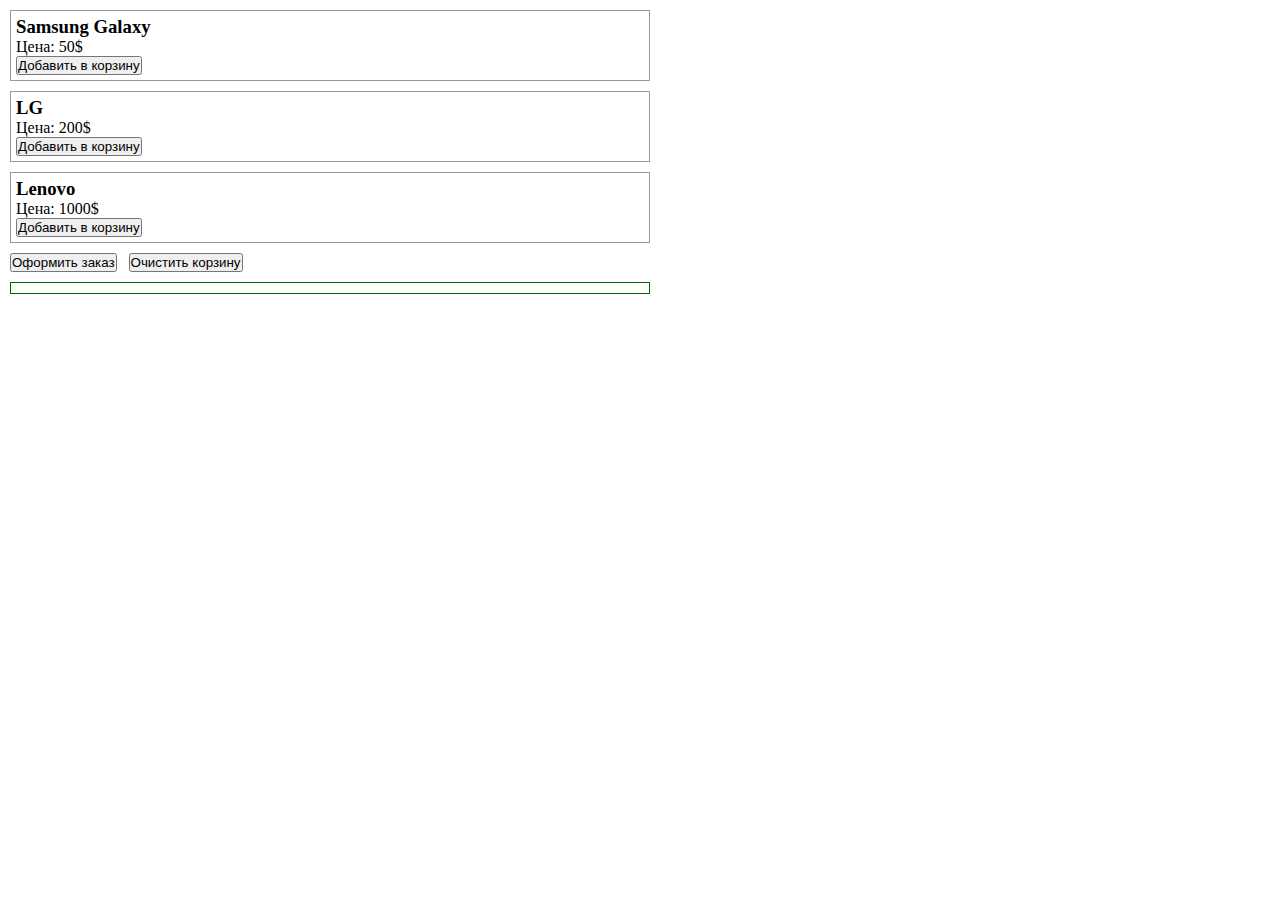
<file: lab4/delo.html>
<!doctype html>
<html>
<head>
<meta charset="utf-8">

<title>Корзина покупателя</title>
<style type="text/css">
* {margin: 0; padding: 0;}
#wrapper {
  width: 50%;
  margin: 10px;
}
#cart_content {
  margin-top: 10px;
  padding: 5px;
  border: 1px solid #060;
}
.item_box {
  border: 1px solid #999;
  margin-bottom: 10px;
  padding: 5px;
}
.shopping_list {
	width: 100%;
  margin-top: 10px;
	border-collapse: collapse;
}
.shopping_list td,
.shopping_list th {
	padding: 10px;
	border: 1px solid #AAAAAA;
}
</style>
</head>

<body>
<div id="wrapper">
    <div class="item_box">
        <h3 class="item_title">Samsung Galaxy</h3>
        <p>Цена: <span class="item_price">50</span>$</p>
        <button class="add_item" data-id="7">Добавить в корзину</button>
    </div>
    <div class="item_box">
        <h3 class="item_title">LG </h3>
        <p>Цена: <span class="item_price">200</span>$</p>
        <button class="add_item" data-id="2">Добавить в корзину</button>
    </div>
    <div class="item_box">
        <h3 class="item_title">Lenovo</h3>
        <p>Цена: <span class="item_price">1000</span>$</p>
        <button class="add_item" data-id="5">Добавить в корзину</button>
    </div>
    <p><button id="checkout">Оформить заказ</button> &nbsp; <button id="clear_cart">Очистить корзину</button></p>
    <div id="cart_content"></div>
</div>
<script type="text/javascript">
var d = document,
    itemBox = d.querySelectorAll('.item_box'), // блок каждого товара
		cartCont = d.getElementById('cart_content'); // блок вывода данных корзины
// Функция кроссбраузерная установка обработчика событий
function addEvent(elem, type, handler){
  if(elem.addEventListener){
    elem.addEventListener(type, handler, false);
  } else {
    elem.attachEvent('on'+type, function(){ handler.call(elem); 
 });
  }
  return false;
}
// Получаем данные из LocalStorage
function getCartData(){
	return JSON.parse(localStorage.getItem('cart'));
}
// Записываем данные в LocalStorage
function setCartData(o){
	localStorage.setItem('cart', JSON.stringify(o));
	return false;
}
// Добавляем товар в корзину
function addToCart(e){
	this.disabled = true; // блокируем кнопку на время операции с корзиной
	var cartData = getCartData() || {}, // получаем данные корзины или создаём новый объект, если данных еще нет
			parentBox = this.parentNode, // родительский элемент кнопки &quot;Добавить в корзину&quot;
			itemId = this.getAttribute('data-id'), // ID товара
			itemTitle = parentBox.querySelector('.item_title').innerHTML, // название товара
			itemPrice = parentBox.querySelector('.item_price').innerHTML; //стоимость товара
	if(cartData.hasOwnProperty(itemId)){ // если такой товар уже в корзине, то добавляем +1 к его количеству
		cartData[itemId][2] += 1;
	} else { // если товара в корзине еще нет, то добавляем в объект
		cartData[itemId] = [itemTitle, itemPrice, 1];
	}
	// Обновляем данные в LocalStorage
	if(!setCartData(cartData)){ 
		this.disabled = false; // разблокируем кнопку после обновления LS
		cartCont.innerHTML = 'Товар добавлен в корзину.';
		setTimeout(function(){
			cartCont.innerHTML = 'Продолжить покупки...';}, 1000);
	}
	return false;
}
// Устанавливаем обработчик события на каждую кнопку &quot;Добавить в корзину&quot;
for(var i = 0; i < itemBox.length; i++){
	addEvent(itemBox[i].querySelector('.add_item'), 'click', addToCart);
}
// Открываем корзину со списком добавленных товаров
function openCart(e){
	
	var cartData = getCartData(), // вытаскиваем все данные корзины
			totalItems = '';
	console.log(JSON.stringify(cartData));
	// если что-то в корзине уже есть, начинаем формировать данные для вывода
	if(cartData !== null){
		totalItems = '<table class="shopping_list"><tr><th>Наименование</th><th>Цена</th><th>Кол-во</th></tr>';
		for(var items in cartData){
			totalItems += '<tr>';
			for(var i = 0; i < cartData[items].length; i++){
				totalItems += '<td>' + cartData[items][i] + '</td>';
			}
			totalItems += '</tr>';
		}
		totalItems += '<table>';
		cartCont.innerHTML = totalItems;
	} else {
		// если в корзине пусто, то сигнализируем об этом
		cartCont.innerHTML = 'В корзине пусто!';
	}
	return false;
}
/* Открыть корзину */
addEvent(d.getElementById('checkout'), 'click', openCart);
/* Очистить корзину */
addEvent(d.getElementById('clear_cart'), 'click', function(e){
	localStorage.removeItem('cart');
	cartCont.innerHTML = 'Корзина очишена.';	
});
</script>
</body>
</html>
</file>
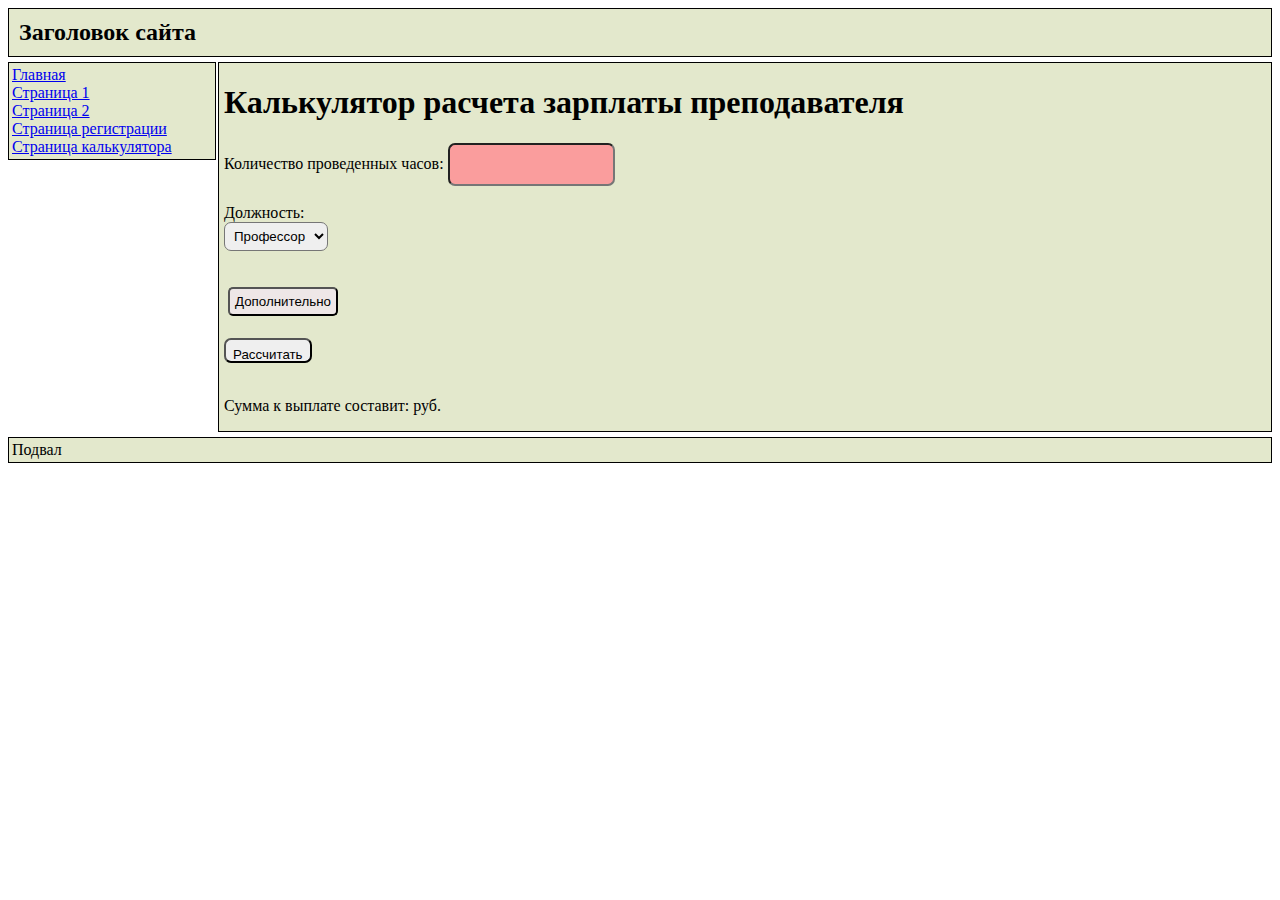
<file: lab4/lab3-12.html>
<!DOCTYPE html>
<html>
<head>
	<title>Калькулятор расчета зарплаты преподавателя</title>
	<meta charset="UTF-8">
	<meta name="viewport" content="width=device-width, initial-scale=1.0">
</head>
<style>
        input{
        height: 25px;
        padding: 7px;
        font-family: 'Gill Sans', 'Gill Sans MT', Calibri, 'Trebuchet MS', sans-serif;
        border-radius: 7px;
        align-items: center;
        justify-content: center;   
        }
        input:invalid{
        background-color: rgb(250, 157, 157);
        }
        select, option {
        display: block;
        margin: left;
        padding:5px;
        border-radius: 7px;
        font-family: 'Gill Sans', 'Gill Sans MT', Calibri, 'Trebuchet MS', sans-serif;
        }
        button {
        margin: 0;
        padding: 5px;
        font-family: Verdana, Geneva, Tahoma, sans-serif;
        width: auto;
        background-color: rgb(238, 231, 231);
        border-radius: 5px;
        margin-left: 4px;
        margin-bottom: 4px;
        }
        button:hover {
        background-color: rgb(153, 240, 153);
        transition: 1.5s;
        }   
        .top{
             background: #e3e8cc; 
             border: solid 1px black; 
             padding: 10px 0 10px 10px; 
             margin-bottom: 5px;
             font-size: 24px;
             font-weight: bold;
         }
         .menu{
             width: 200px; 
             background: #e3e8cc; 
             border: solid 1px black; 
             padding: 3px; 
             float: left;
         }
         .content{
             background: #e3e8cc; 
             border: solid 1px black; 
             margin-bottom: 5px;
             margin-left: 210px;
             padding-left: 5px;
         }
         .bottom{
             background: #e3e8cc; 
             border: solid 1px black; 
             padding: 3px; 
             clear: both;
         }
</style>
<script>
    

    function Additional() {
        let additionalFields = document.getElementById("additional-fields");
        let additionalBtn = document.getElementById("additional-btn");
        
        if (additionalFields.style.display == "none") {
            additionalFields.style.display = "block";
            additionalBtn.innerHTML = "Удалить дополнительно";
        } else {
            additionalFields.style.display = "none";
            additionalBtn.innerHTML = "Дополнительно";
        }
    }
    
    function calculateSalary() {
        let  hours = Number(document.getElementById("hours").value);
        const position = document.getElementById("position").value;
        let consultations = Number(document.getElementById("consultations").value);
        let diplomas = Number(document.getElementById("diplomas").value);

        if(!Number.isInteger(hours) || !Number.isInteger(consultations) || !Number.isInteger(diplomas)){
            
            let salarySpan = document.getElementById("salary");
        
        salarySpan.innerHTML = 0;
         
   }else {
   
       let salary = 0;
        
        if (position == "professor") {
            salary = hours * 500 + consultations * 0.3 * 500 + diplomas * 0.5 * 500;
        } else if (position == "docent") {
            salary = hours * 380 + consultations * 0.3 * 380 + diplomas * 0.5 * 380;
        } else if (position == "assistant") {
            salary = hours * 200 + consultations * 0.3 * 200 + diplomas * 0.5 * 200;
        }
        let res = document.getElementById("result");
        let salarySpan = document.getElementById("salary");
        
        salarySpan.innerHTML = salary;
        res.style.display = "block";
}
    }
</script>
<body>
    <div class="top">Заголовок сайта</div>
        <div class="menu">
            <a href="index.html">Главная</a><br>
            <a href="text1.html">Страница 1</a><br>
            <a href="text2.html">Страница 2</a><br>
            <a href="wewe.html">Страница регистрации</a><br>
            <a href="lab3-12.html">Страница калькулятора</a><br>
        </div>
        <div class="content">
	<h1>Калькулятор расчета зарплаты преподавателя</h1>
	<form>
		<label for="hours">Количество проведенных часов:</label>
		<input type="number" min="0" step="1" id="hours" name="hours" pattern="^[0-9]+$" required><br><br>
		
		<label for="position">Должность:</label>
		<select id="position" name="position" required>
			<option value="professor">Профессор</option>
			<option value="docent">Доцент</option>
			<option value="assistant">Ассистент</option>
		</select><br><br>
		
		<button type="button" id="additional-btn" onclick="Additional()">Дополнительно</button><br><br>
		
		<div id="additional-fields" style="display:none">
			<label for="consultations">Количество консультаций:</label>
			<input type="number" min="0" step="1" id="consultations" name="consultations" pattern="^[0-9]+$"><br><br>
			
			<label for="diplomas">Количество дипломников:</label>
			<input type="number" min="0" step="1" id="diplomas" name="diplomas" pattern="^[0-9]+$"><br><br>
		</div>
		
		<input type="button" onclick="calculateSalary()" value="Рассчитать"><br><br>
		
		<div id="result" style="display:block">
			<p>Сумма к выплате составит: <span id="salary"></span> руб.</p>
		</div>
	</form>
</div>
<div class="bottom">
    Подвал
</div>
	
</body>
</html>
</file>
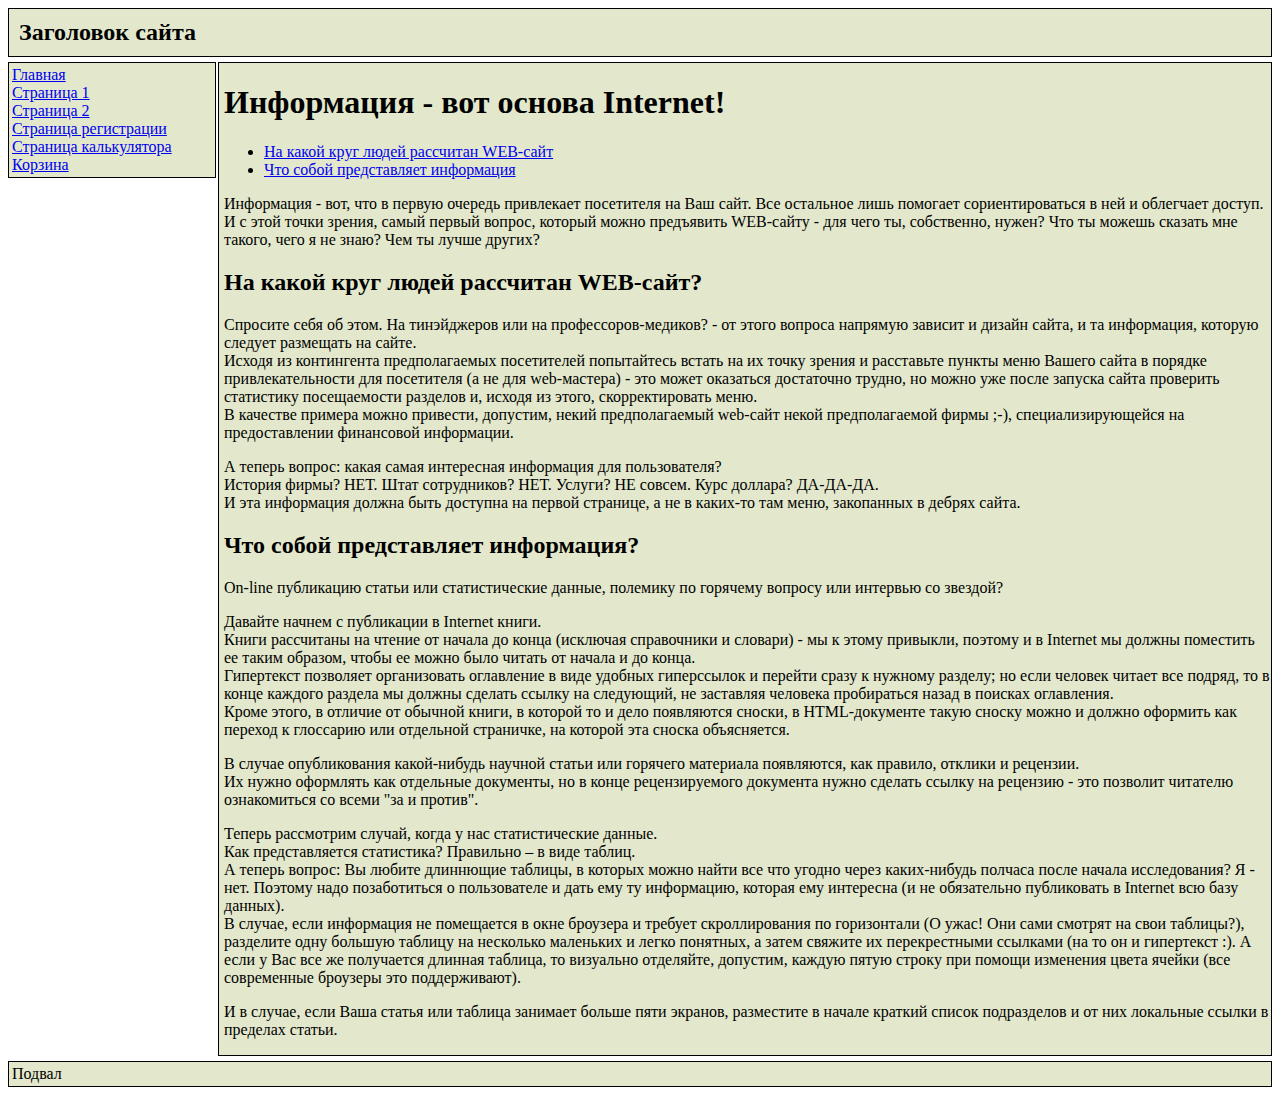
<file: lab4/text2.html>
<!DOCTYPE html>
<html lang="en">
<head>
    <title>Страница 2</title>
    <meta charset="UTF-8">
    
    <style>
            .top{
            background: #e3e8cc; 
            border: solid 1px black; 
            padding: 10px 0 10px 10px; 
            margin-bottom: 5px;
            font-size: 24px;
            font-weight: bold;

        }
        .menu{
            width: 200px; 
            background: #e3e8cc; 
            border: solid 1px black; 
            padding: 3px; 
            float: left;
        }
        .content{
            background: #e3e8cc; 
            border: solid 1px black; 
            margin-bottom: 5px;
            margin-left: 210px;
            padding-left: 5px;
        }
        .bottom{
            background: #e3e8cc; 
            border: solid 1px black; 
            padding: 3px; 
            clear: both;
        }
    </style>
</head>
<body>
    <div class="top">Заголовок сайта</div> 
    <div class="menu">
        <a href="index.html">Главная</a><br>
        <a href="text1.html">Страница 1</a><br>
        <a href="text2.html">Страница 2</a><br>
        <a href="wewe.html">Страница регистрации</a><br>
        <a href="zadanie6.html">Страница калькулятора</a><br>
        <a href="zadanie3.html">Корзина</a><br>
    </div>
    <div class="content">    
        <h1>Информация - вот основа Internet!</h1>
        <ul>
            <li><a href="#1">На какой круг людей рассчитан WEB-сайт</a></li>
            <li><a href="#2">Что собой представляет информация</a></li>

            </ul>
        <p>Информация - вот, что в первую очередь привлекает посетителя на Ваш сайт. Все остальное лишь помогает сориентироваться в ней и облегчает доступ. 
            <br>И с этой точки зрения, самый первый вопрос, который можно предъявить WEB-сайту - для чего ты, собственно, нужен? Что ты можешь сказать мне такого, чего я не знаю? Чем ты лучше других? 
        </p>
    
        <a id="1"></a><h2>На какой круг людей рассчитан WEB-сайт?</h2>
        
        <p>Спросите себя об этом. На тинэйджеров или на профессоров-медиков? - от этого вопроса напрямую зависит и дизайн сайта, и та информация, которую следует размещать на сайте. 
            <br>Исходя из контингента предполагаемых посетителей попытайтесь встать на их точку зрения и расставьте пункты меню Вашего сайта в порядке привлекательности для посетителя (а не для web-мастера) - это может оказаться достаточно трудно, но можно уже после запуска сайта проверить статистику посещаемости разделов и, исходя из этого, скорректировать меню. 
            <br>В качестве примера можно привести, допустим, некий предполагаемый web-сайт некой  предполагаемой фирмы ;-), специализирующейся на предоставлении финансовой информации. 
        </p>
    
        <p>А теперь вопрос: какая самая интересная информация для пользователя? 
            <br>История фирмы? НЕТ. Штат сотрудников? НЕТ. Услуги? НЕ совсем. Курс доллара? ДА-ДА-ДА. 
            <br>И эта информация должна быть доступна на первой странице, а не в каких-то там меню, закопанных в дебрях сайта. 
        </p>
    
        <a id="2"></a><h2>Что собой представляет информация?</h2>
        
        <p>On-line публикацию статьи или статистические данные, полемику по горячему вопросу или интервью со звездой? </p>
        
        <p>Давайте начнем с публикации в Internet книги. 
            <br>Книги рассчитаны на чтение от начала до конца (исключая справочники и словари) - мы к этому привыкли, поэтому и в Internet мы должны поместить ее таким образом, чтобы ее можно было читать от начала и до конца. 
            <br>Гипертекст позволяет организовать оглавление в виде удобных гиперссылок и перейти сразу к нужному разделу; но если человек читает все подряд, то в конце каждого раздела мы должны сделать ссылку на следующий, не заставляя человека пробираться назад в поисках оглавления. 
            <br>Кроме этого, в отличие от обычной книги, в которой то и дело появляются сноски, в HTML-документе такую сноску можно и должно оформить как переход к глоссарию или отдельной страничке,
        на которой эта сноска объясняется. </p>
        
        <p>В случае опубликования какой-нибудь научной статьи или горячего материала появляются, как правило, отклики и рецензии. 
            <br>Их нужно оформлять как отдельные документы, но в конце рецензируемого документа нужно сделать ссылку на рецензию - это позволит читателю ознакомиться со всеми "за и против". 
        </p>
    
        <p>Теперь рассмотрим случай, когда у нас статистические данные. 
            <br>Как представляется статистика? Правильно – в виде таблиц. 
            <br>А теперь вопрос: Вы любите длиннющие таблицы, в которых можно найти все что угодно через каких-нибудь полчаса после начала исследования? Я - нет. Поэтому надо позаботиться о пользователе и дать ему ту информацию, которая ему интересна (и не обязательно публиковать в Internet всю базу данных). 
            <br>В случае, если информация не помещается в окне броузера и требует скроллирования по горизонтали (О ужас! Они сами смотрят на свои таблицы?), разделите одну большую таблицу на несколько маленьких и легко понятных, а затем свяжите их перекрестными ссылками (на то он и гипертекст :). А если у Вас все же получается длинная таблица, то визуально отделяйте, допустим, каждую пятую строку при помощи изменения цвета ячейки (все современные броузеры это поддерживают). 
        </p>
    
        <p>И в случае, если Ваша статья или таблица занимает больше пяти экранов, разместите в начале краткий список подразделов и от них локальные ссылки в пределах статьи. 
        </p></div>
    <div class="bottom">
        Подвал
     </div>  
    
</body>
</html>
</file>
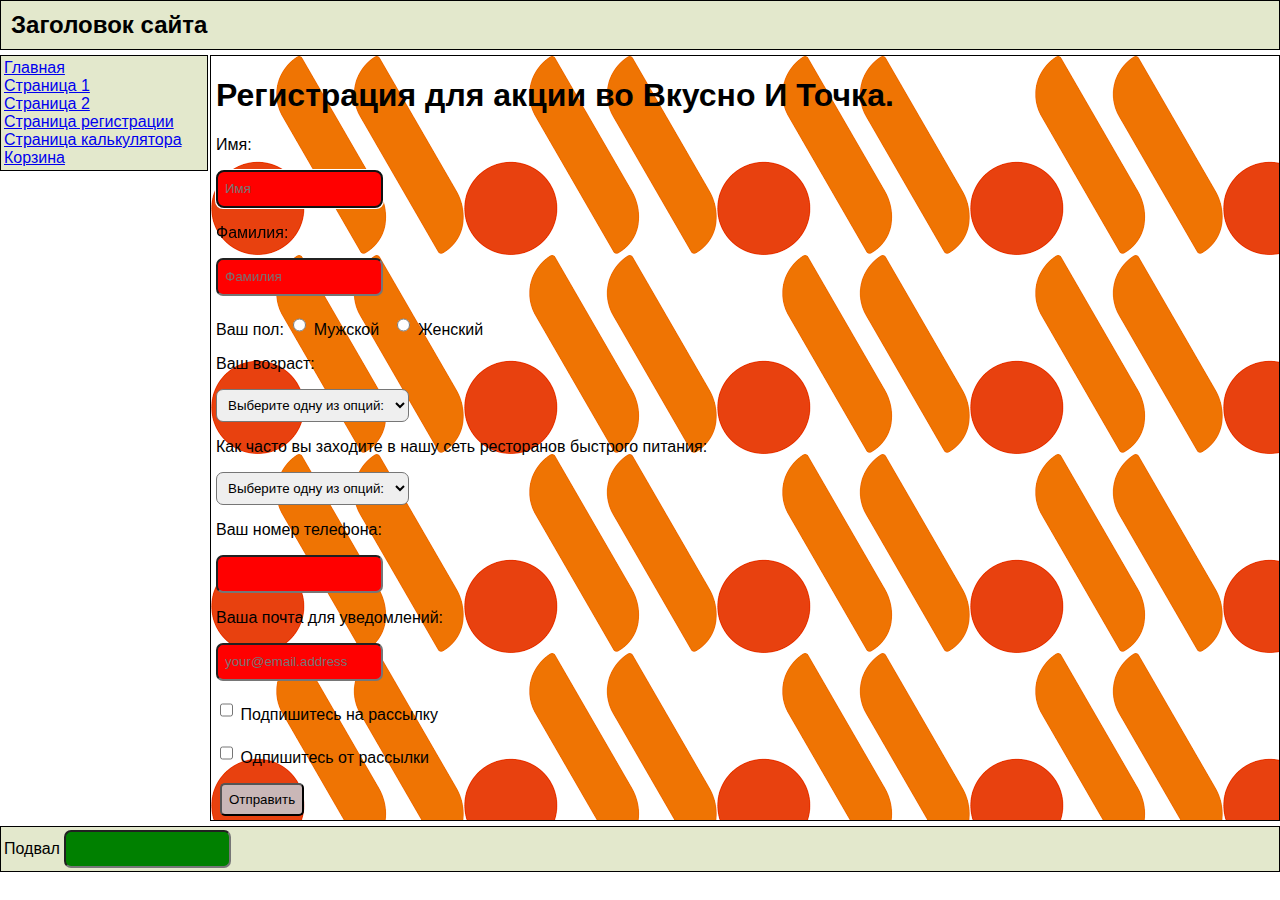
<file: lab4/wewe.html>
<!DOCTYPE html>
<html lang="ru">
<head>
    <meta charset="UTF-8">
    <meta name="viewport" content="width=device-width, initial-scale=1.0">
    <link rel="stylesheet" href="steale.css"/>
    <title>Опрос</title><style>
        .top{
             background: #e3e8cc; 
             border: solid 1px black; 
             padding: 10px 0 10px 10px; 
             margin-bottom: 5px;
             font-size: 24px;
             font-weight: bold;
 
         }
         .menu{
             width: 200px; 
             background: #e3e8cc; 
             border: solid 1px black; 
             padding: 3px; 
             float: left;
         }
         .content{
             border: solid 1px black; 
             margin-bottom: 5px;
             margin-left: 210px;
             padding-left: 5px;
         }
         .bottom{
             background: #e3e8cc; 
             border: solid 1px black; 
             padding: 3px; 
             clear: both;
         }
     </style>
</head>
<body>
    <div class="top">Заголовок сайта</div>
    <div class="menu">
        <a href="index.html">Главная</a><br>
        <a href="text1.html">Страница 1</a><br>
        <a href="text2.html">Страница 2</a><br>
        <a href="wewe.html">Страница регистрации</a><br>
        <a href="zadanie6.html">Страница калькулятора</a><br>
        <a href="zadanie3.html">Корзина</a><br>
    </div>
    <div class="content">
        <H1>Регистрация для акции во Вкусно И Точка.</H1>
        <form action="#">
        <p>Имя:
            <div class="firstname">
                <input type="text" id="firstname" name="firstname" placeholder="Имя" autofocus required  maxlength="20" />
            </p>
            </div>
          
        </p>
        <p>Фамилия:
            <div class="lastname">
                <input type="text" id="lastname" name="lastname" placeholder="Фамилия"  required  maxlength="20" />
            </div>
            </p>
            <P>Ваш пол: <INPUT type="radio" name="gender" value="Male"> Мужской
                &nbsp; <INPUT type="radio" name="gender" value="Female"> Женский</P>
                
            <p>Ваш возраст:
                <div class="ages">
                <SELECT name="age">
                <OPTION value="">Выберите одну из опций:</OPTION>
                <OPTION value="0-18 years">0-18 лет</OPTION>
                <OPTION value="18-30 years">18-30 лет</OPTION>
                <OPTION value="30-45 years">30-45 лет</OPTION>
                <OPTION value="45-60 years">45-60 лет</OPTION>
                <OPTION value="60+ years">60+ лет</OPTION>
                </SELECT>
                </div>
            </p> 
            <p>Как часто вы заходите в нашу сеть ресторанов быстрого питания:
                <div class="tick">
                <SELECT name="tick">
                <OPTION value="">Выберите одну из опций:</OPTION>
                <OPTION value="1-2 times a week">1-2 раза в неделю</OPTION>
                <OPTION value="3-5 times a week">3-5 раз в неделю</OPTION>
                <OPTION value="every day">каждый день</OPTION>
                </SELECT>
                </div>
            </p> 
           
            <p>Ваш номер телефона: 
                <div class="phone">
                    <input type="tel"  required>

                </div>
            </p>
            <p>Ваша почта для уведомлений:
                <div class="mail">
                    <input type="email" id="email" name="email" placeholder=your@email.address required maxlength="50" />
                </div>
              </p>
              <div>
                
                <p>
                    <label>
                      <input type="checkbox" name="newsletter" />
                      Подпишитесь на рассылку
                    </label>
                  </p>
                  <p>
                    <label>
                      <input type="checkbox" name="newsletter" />
                      Одпишитесь от рассылки
                    </label>
                  </p>
                  <button type="submit" id="button">Отправить</button>
             </div>
            </form>
    </div>
    <div class="bottom">
        Подвал
        <input type="number" name="num"/>
    </div>

</body>
</html>
</file>
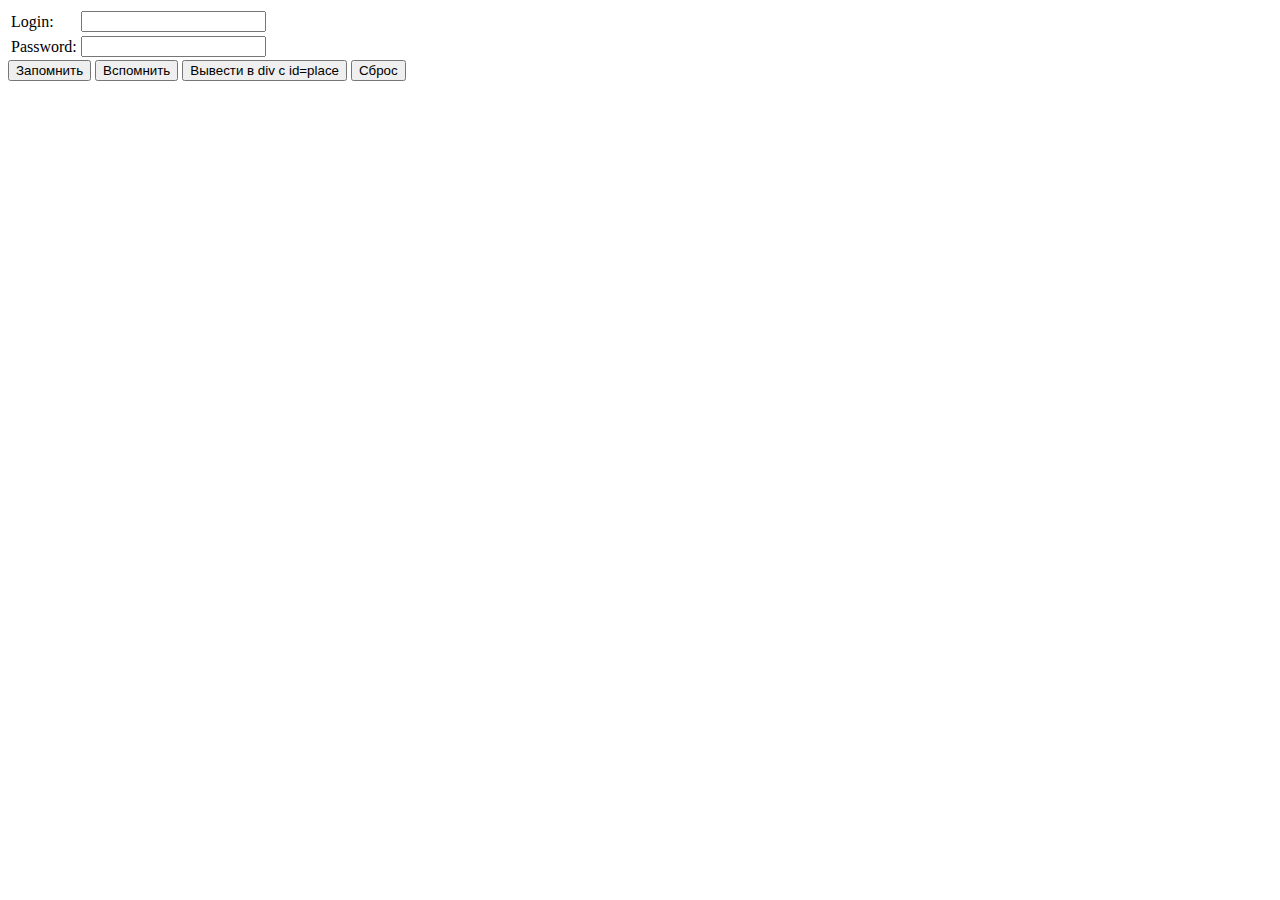
<file: lab4/zadanie1.html>
<html>
<head>
    <meta http-equiv="Content-Type" content="text/html; charset=utf-8">
    <script>
     
   function writeCookie(name, value, days) {
    // По умолчанию куки являются временными, не имея срока хранения
 
 var expires = "";
    
    // Указав число дней, сделаем куки постоянными
    if(days) {
        var date = new Date();
        date.setTime(date.getTime() + (days * 24 * 60 * 60 * 1000));
        expires = "; expires=" + date.toGMTString();
    }
    
    // Присвоим куки имя, значение и срок хранения
    document.cookie = name + "=" + value + expires + "; path=/";
}

function changeGreeting(){
    const log = readCookie('Login');
    const p = document.querySelector('.greeting');
    p.textContent = `Привет, ${log}:`
}
function readCookie(name) {
    // Найдем конкретный куки и вернем его значение

    var searchName = name + "=";
    var cookies = document.cookie.split('; ');
    for(var i = 0; i < cookies.length; i++) {
        var c = cookies[i];
        if(c.indexOf(searchName) == 0){
            return c.substring(searchName.length, c.length);
        }
    }
    return null;
}
    function readCookiePlace() {
	var log=readCookie('Login');
	var pw=readCookie('PWD');

    document.getElementById('place').innerHTML="<HR/>"+
                "Login: " + log + "<BR/>"+ "Password: " + pw +"<HR/>";

} 
//Функция "удаляет" куки из браузера посредством установки срока хранения
// на одну секунду раньше текущего значения времени.   
function delete_cookie ( cookie_name )
{
  var cookie_date = new Date ( );  // Текущая дата и время
  cookie_date.setTime ( cookie_date.getTime() - 1 );
  document.cookie = cookie_name += "=; expires=" + cookie_date.toGMTString();
}  
function backCookie(){
    const cookie = document.cookie;
    if(cookie === ''){
        return;
    }
    const log = readCookie('Login');
    const pw = readCookie('PWD');
    const p = document.createElement('p');
    document.querySelector('[name="Login"]').value = log;
    document.querySelector('[name="Pas"]').value = pw;
    p.textContent = `Привет, ${log}:`;
    p.className = 'greeting';
    document.body.prepend(p);
}
        //-->
    </script>
</head>
<body onload="backCookie()">

<FORM NAME="Sel1">
    <body>
    <TABLE>
        <TR><TD>Login:</TD>
            <TD><INPUT NAME="Login" SIZE=20 ></TD></TR>
        <TR><TD>Password:</TD>
            <TD><INPUT NAME="Pas" SIZE=20 ></TD></TR>
     </TABLE>
    <!-- Кнопки готовности и сброса -->
<INPUT TYPE="button" VALUE="Запомнить" onClick="writeCookie('Login', Login.value,1); writeCookie('PWD', Pas.value,1); changeGreeting()">    
<INPUT TYPE="button" VALUE="Вспомнить" onClick="alert('login='+  readCookie('Login') +'  password=' +readCookie('PWD'));">
<INPUT TYPE="button" VALUE="Вывести в div c id=place" onClick="readCookiePlace();">
<INPUT TYPE="reset" VALUE="Сброс" >
</FORM>
<div id="place"></div>
</body>
</html>
</file>
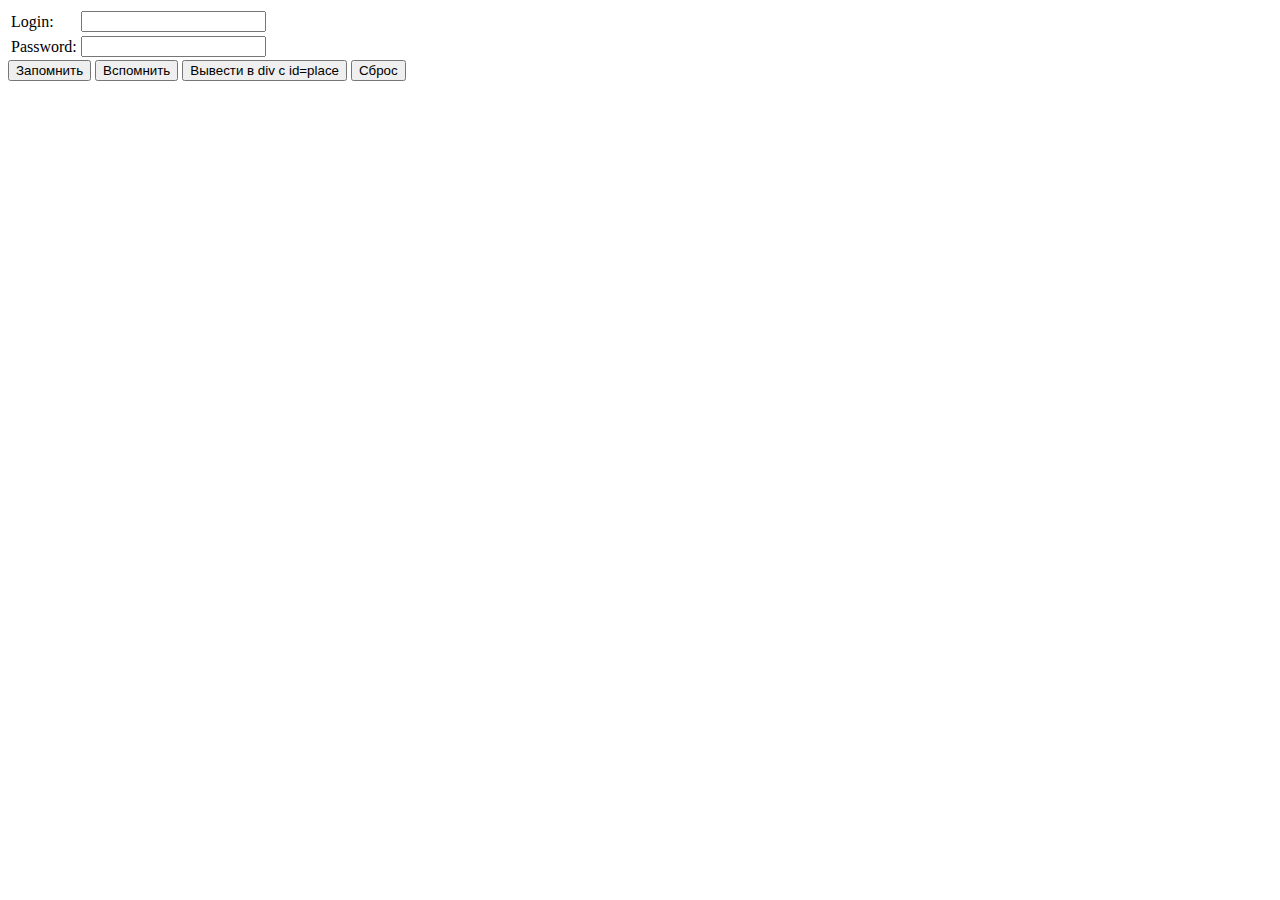
<file: lab4/zadanie2.html>
<html>
<head>
    <meta http-equiv="Content-Type" content="text/html; charset=utf-8">
    <script>
     
   function writeCookie(name, value, days) {
    // По умолчанию куки являются временными, не имея срока хранения
 
 var expires = "";
    
    // Указав число дней, сделаем куки постоянными
    if(days) {
        var date = new Date();
        date.setTime(date.getTime() + (days * 24 * 60 * 60 * 1000));
        expires = "; expires=" + date.toGMTString();
    }
    
    // Присвоим куки имя, значение и срок хранения
    document.cookie = name + "=" + value + expires + "; path=/";
}

function changeGreeting(){
    const log = readCookie('Login');
    const p = document.querySelector('.greeting');
    p.textContent = `Привет, ${log}:`
}
function readCookie(name) {
    // Найдем конкретный куки и вернем его значение

    var searchName = name + "=";
    var cookies = document.cookie.split('; ');
    for(var i = 0; i < cookies.length; i++) {
        var c = cookies[i];
        if(c.indexOf(searchName) == 0){
            return c.substring(searchName.length, c.length);
        }
    }
    return null;
}
    function readCookiePlace() {
	var log=readCookie('Login');
	var pw=readCookie('PWD');

    document.getElementById('place').innerHTML="<HR/>"+
                "Login: " + log + "<BR/>"+ "Password: " + pw +"<HR/>";

} 
//Функция "удаляет" куки из браузера посредством установки срока хранения
// на одну секунду раньше текущего значения времени.   
function delete_cookie ( cookie_name )
{
  var cookie_date = new Date ( );  // Текущая дата и время
  cookie_date.setTime ( cookie_date.getTime() - 1 );
  document.cookie = cookie_name += "=; expires=" + cookie_date.toGMTString();
}  
function backCookie(){
    const cookie = document.cookie;
    if(cookie === ''){
        return;
    }
    const log = readCookie('Login');
    const pw = readCookie('PWD');
    const p = document.createElement('p');
    document.querySelector('[name="Login"]').value = log;
    document.querySelector('[name="Pas"]').value = pw;
    p.textContent = `Привет, ${log}:`;
    p.className = 'greeting';
    document.body.prepend(p);
}
    function InLOCAL(){
        const log = readCookie('Login');
    const pw = readCookie('PWD');
    localStorage.setItem(log, pw);
    }
        //-->
    </script>
</head>
<body onload="backCookie()">

<FORM NAME="Sel1">
    <body>
    <TABLE>
        <TR><TD>Login:</TD>
            <TD><INPUT NAME="Login" SIZE=20 ></TD></TR>
        <TR><TD>Password:</TD>
            <TD><INPUT NAME="Pas" SIZE=20 ></TD></TR>
     </TABLE>
    <!-- Кнопки готовности и сброса -->
<INPUT TYPE="button" VALUE="Запомнить" onClick="writeCookie('Login', Login.value,1); writeCookie('PWD', Pas.value,1); changeGreeting(); InLOCAL()">    
<INPUT TYPE="button" VALUE="Вспомнить" onClick="alert('login='+  readCookie('Login') +'  password=' +readCookie('PWD'));">
<INPUT TYPE="button" VALUE="Вывести в div c id=place" onClick="readCookiePlace();">
<INPUT TYPE="reset" VALUE="Сброс" >
</FORM>
<div id="place"></div>
</body>
</html>
</file>
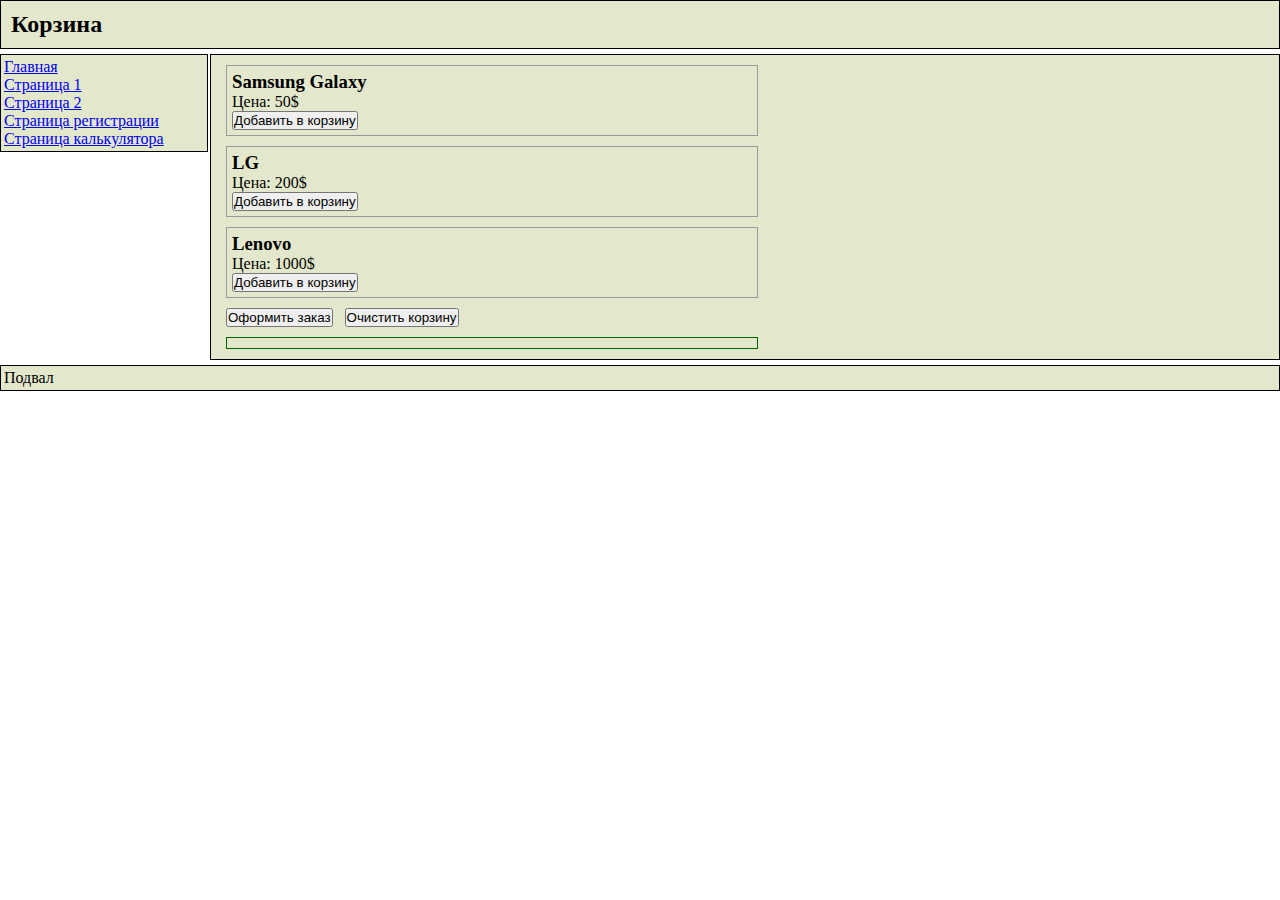
<file: lab4/zadanie3.html>
<!doctype html>
<html>
<head>
<meta charset="utf-8">

<title>Корзина покупателя</title>
<style type="text/css">
* {margin: 0; padding: 0;}
#wrapper {
  width: 50%;
  margin: 10px;
}
#cart_content {
  margin-top: 10px;
  padding: 5px;
  border: 1px solid #060;
}
.item_box {
  border: 1px solid #999;
  margin-bottom: 10px;
  padding: 5px;
}
.shopping_list {
	width: 100%;
  margin-top: 10px;
	border-collapse: collapse;
}
.shopping_list td,
.shopping_list th {
	padding: 10px;
	border: 1px solid #AAAAAA;
}
.result_list {
	width: 100%;
  margin-top: 10px;
	border-collapse: collapse;
}
.result_list td,
.result_list th {
	padding: 10px;
	border: 1px solid #AAAAAA;
}
       .top{
            background: #e3e8cc; 
            border: solid 1px black; 
            padding: 10px 0 10px 10px; 
            margin-bottom: 5px;
            font-size: 24px;
            font-weight: bold;

        }
        .menu{
            width: 200px; 
            background: #e3e8cc; 
            border: solid 1px black; 
            padding: 3px; 
            float: left;
        }
        .content{
            background: #e3e8cc; 
            border: solid 1px black; 
            margin-bottom: 5px;
            margin-left: 210px;
            padding-left: 5px;
        }
        .bottom{
            background: #e3e8cc; 
            border: solid 1px black; 
            padding: 3px; 
            clear: both;
        }
</style>
</head>

<body>
	<div class="top">Корзина</div>
	<div class="menu">
        <a href="index.html">Главная</a><br>
        <a href="text1.html">Страница 1</a><br>
        <a href="text2.html">Страница 2</a><br>
        <a href="wewe.html">Страница регистрации</a><br>
        <a href="zadanie6.html">Страница калькулятора</a><br>
    </div>
	<div class="content">
<div id="wrapper">
    <div class="item_box">
        <h3 class="item_title">Samsung Galaxy</h3>
        <p>Цена: <span class="item_price">50</span>$</p>
        <button class="add_item" data-id="7">Добавить в корзину</button>
    </div>
    <div class="item_box">
        <h3 class="item_title">LG </h3>
        <p>Цена: <span class="item_price">200</span>$</p>
        <button class="add_item" data-id="2">Добавить в корзину</button>
    </div>
    <div class="item_box">
        <h3 class="item_title">Lenovo</h3>
        <p>Цена: <span class="item_price">1000</span>$</p>
        <button class="add_item" data-id="5">Добавить в корзину</button>
    </div>
    <p><button id="checkout">Оформить заказ</button> &nbsp; <button id="clear_cart">Очистить корзину</button></p>
    <div id="cart_content"></div>
</div>
</div>
<div class="bottom">
	Подвал
</div>
<script type="text/javascript">
var d = document,
    itemBox = d.querySelectorAll('.item_box'), // блок каждого товара
		cartCont = d.getElementById('cart_content'); // блок вывода данных корзины
// Функция кроссбраузерная установка обработчика событий
function addEvent(elem, type, handler){
  if(elem.addEventListener){
    elem.addEventListener(type, handler, false);
  } else {
    elem.attachEvent('on'+type, function(){ handler.call(elem); 
 });
  }
  return false;
}
// Получаем данные из LocalStorage
function getCartData(){
	return JSON.parse(localStorage.getItem('cart'));
}
// Записываем данные в LocalStorage
function setCartData(o){
	localStorage.setItem('cart', JSON.stringify(o));
	return false;
}
// Добавляем товар в корзину
function addToCart(e){
	this.disabled = true; // блокируем кнопку на время операции с корзиной
	var cartData = getCartData() || {}, // получаем данные корзины или создаём новый объект, если данных еще нет
			parentBox = this.parentNode, // родительский элемент кнопки &quot;Добавить в корзину&quot;
			itemId = this.getAttribute('data-id'), // ID товара
			itemTitle = parentBox.querySelector('.item_title').innerHTML, // название товара
			itemPrice = parentBox.querySelector('.item_price').innerHTML; //стоимость товара
	if(cartData.hasOwnProperty(itemId)){ // если такой товар уже в корзине, то добавляем +1 к его количеству
		cartData[itemId][2] += 1;
	} else { // если товара в корзине еще нет, то добавляем в объект
		cartData[itemId] = [itemTitle, itemPrice, 1];
	}
	// Обновляем данные в LocalStorage
	if(!setCartData(cartData)){ 
		this.disabled = false; // разблокируем кнопку после обновления LS
		cartCont.innerHTML = 'Товар добавлен в корзину.';
		setTimeout(function(){
			cartCont.innerHTML = 'Продолжить покупки...';}, 1000);
	}
	return false;
}
// Устанавливаем обработчик события на каждую кнопку &quot;Добавить в корзину&quot;
for(var i = 0; i < itemBox.length; i++){
	addEvent(itemBox[i].querySelector('.add_item'), 'click', addToCart);
}
// Открываем корзину со списком добавленных товаров
function openCart(e){
	
	var cartData = getCartData(), // вытаскиваем все данные корзины
			totalItems = '';
	console.log(JSON.stringify(cartData));
	// если что-то в корзине уже есть, начинаем формировать данные для вывода
	if(cartData !== null){
		totalItems = '<table class="shopping_list"><tr><th>Наименование</th><th>Цена</th><th>Кол-во</th></tr>';
		for(var items in cartData){
			totalItems += '<tr>';
			for(var i = 0; i < cartData[items].length; i++){
				totalItems += '<td>' + cartData[items][i] + '</td>';
			}
			totalItems += '</tr>';
		}
		//console.log(cartData)
		const values = Object.values(cartData);
		//console.log(values);
		///
		const totalObject = {count: 0, price: 0};
		for(let i = 0; i < values.length; i++){
			const item = values[i];
			totalObject.price = totalObject.price + (Number(item[1]) * item[2])
			totalObject.count = totalObject.count + item[2] 
		}
		totalItems += `<table class="result_list"><tbody><tr><th>Общее кол-во</th><th>Общая цена</th></tr><tr><th>${totalObject.count}</th><th>${totalObject.price}</th></tr></tbody></table>`;
		localStorage.setItem("Price", totalObject.price);
		cartCont.innerHTML = totalItems;
	} else {
		// если в корзине пусто, то сигнализируем об этом
		cartCont.innerHTML = 'В корзине пусто!';
	}
	return false;
}
/* Открыть корзину */
addEvent(d.getElementById('checkout'), 'click', openCart);
/* Очистить корзину */
addEvent(d.getElementById('clear_cart'), 'click', function(e){
	localStorage.removeItem('cart');
	cartCont.innerHTML = 'Корзина очишена.';	
});
</script>
</body>
</html>
</file>
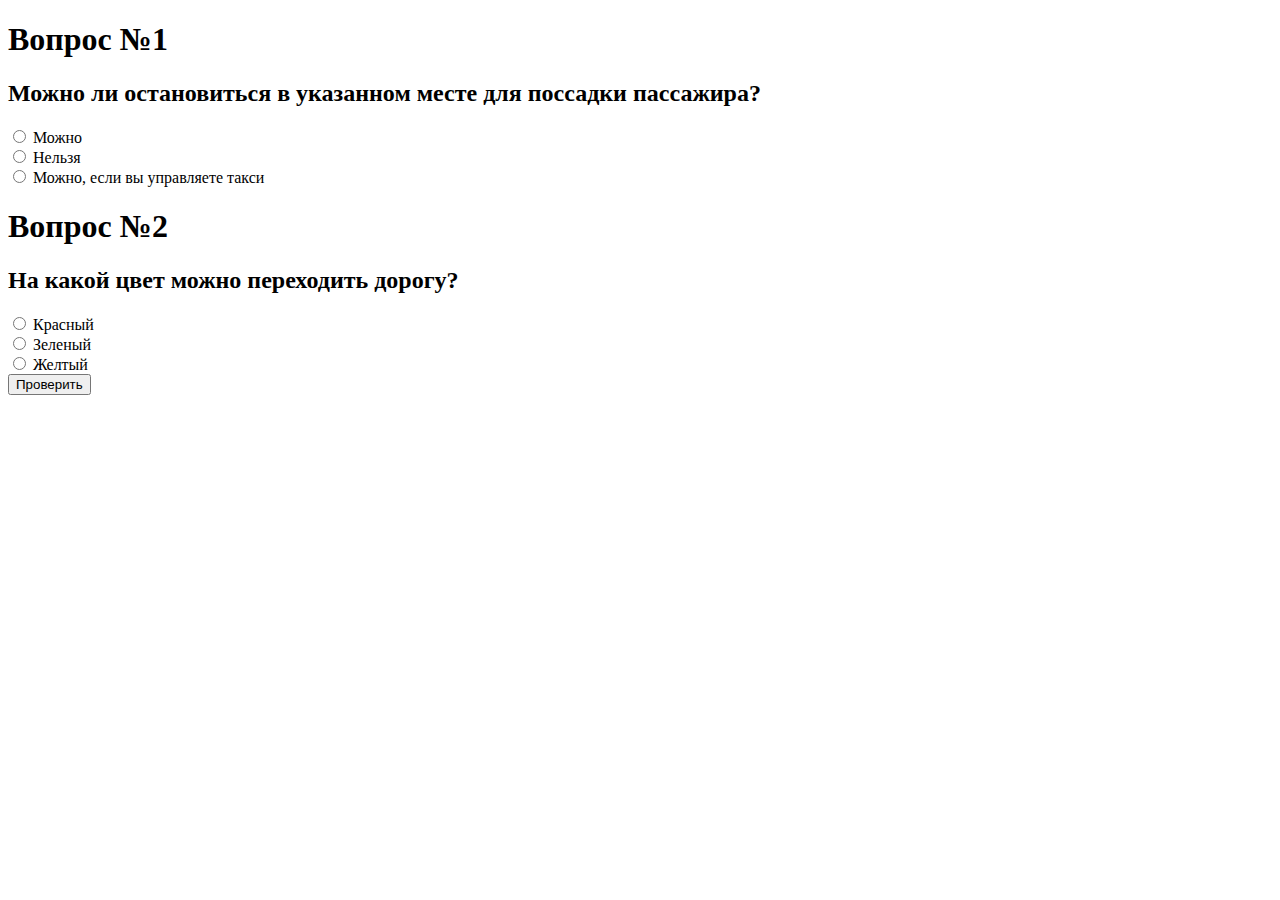
<file: lab4/zadanie4.html>
<!DOCTYPE html>
<html lang="en">
  <head>
    <meta charset="UTF-8" />
    <meta name="viewport" content="width=device-width, initial-scale=1.0" />
    <title>Document</title>
    <style>
      .bt{
        display: none;
      }
      .body{
        display: block;
      }
    </style>
  </head>
  <script>
    function submited(event) {
      event.preventDefault();
      const correctAnswers = ["Можно", "Зеленый"];
      let countCorrect = 0;
      const inputs = document.querySelectorAll('input[class="class-radio"]:checked');
      console.log(inputs);
      if(inputs.length !== correctAnswers.length){
        alert('Ответьте на все вопросы, пожалуйста');
        return;
      }
      for(let i = 0; i < inputs.length; i++){
        console.log(inputs[i].value);
        if(correctAnswers.includes(inputs[i].value)){
          console.log('hello')
          countCorrect += 1;
        }
      }
      localStorage.setItem("countCorrect", countCorrect);
      const countnow = localStorage.getItem("countCorrect");
      const precount = localStorage.getItem("prevCount"); 
      document.getElementById('place').innerHTML="<HR/>" +"Кол-во правильных ответов: "+ countnow +"<BR>"+"Кол-во правильных ответов в прошлый раз: "+ precount +"<HR/>";
      const element = document.getElementById("bt");
      element.style.display = "block";
      const elementBody = document.getElementById("body");
      elementBody.style.display = "none";
    }
    function addPrevious() {
      localStorage.setItem("prevCount", localStorage.getItem("countCorrect"));
    }
    function Stepback(){
      location.reload()
    }
  </script>
  <body onload="addPrevious() ">
    <form onsubmit="submited(event)">
      <div class="home"></div>
      <div class="body" id="body">
        <h1>Вопрос №1</h1>
        <h2>Можно ли остановиться в указанном месте для поссадки пассажира?</h2>
        <input type="radio" class='class-radio' name="radiogroup" value="Можно" id="1" />
        <label for="1">Можно</label>
        <br />
        <input type="radio" class='class-radio' name="radiogroup" value="Нельзя" id="2" />
        <label for="2">Нельзя</label>
        <br />
        <input
          type="radio"
          class='class-radio'
          name="radiogroup"
          value="Можно, если вы управляете такси"
          id="3"
        />
        <label for="3">Можно, если вы управляете такси</label>

        <h1>Вопрос №2</h1>
        <h2>На какой цвет можно переходить дорогу?</h2>
        <input type="radio" class='class-radio' name="radiogroup2" value="Красный" id="11" />
        <label for="11">Красный</label>
        <br />
        <input type="radio" class='class-radio' name="radiogroup2" value="Зеленый" id="22" />
        <label for="22">Зеленый</label>
        <br />
        <input type="radio" class='class-radio' name="radiogroup2" value="Желтый" id="33" />
        <label for="33">Желтый</label>
        <br />
        <button type="submit" id="but">Проверить</button>
      </div>
    </form>
    <div id="place"></div>
    <input type="button" id="bt" class="bt" value="Попробовать еще раз!" onclick="Stepback()">
  </body>
</html>
</file>
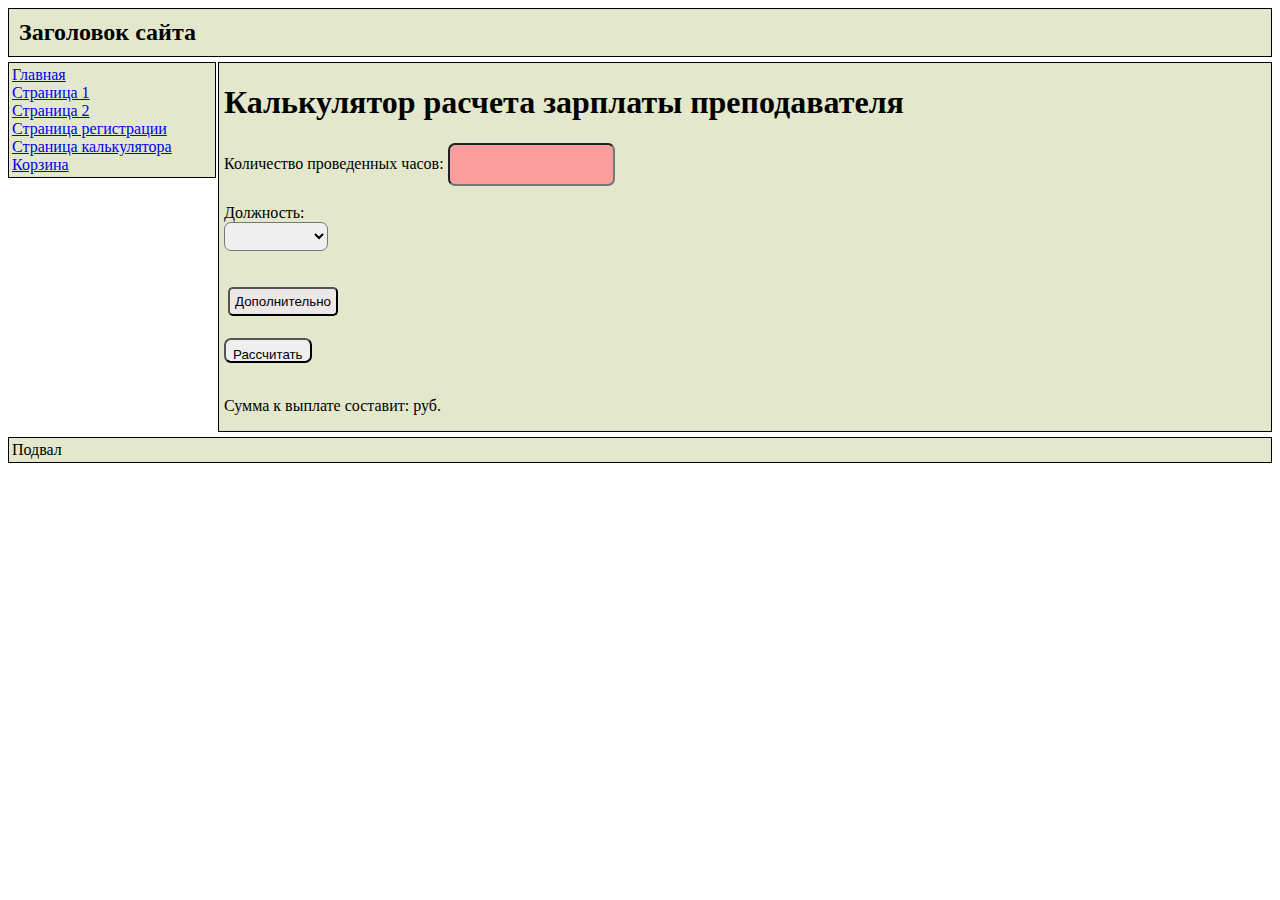
<file: lab4/zadanie6.html>
<!DOCTYPE html>
<html>
<head>
	<title>Калькулятор расчета зарплаты преподавателя</title>
	<meta charset="UTF-8">
	<meta name="viewport" content="width=device-width, initial-scale=1.0">
</head>
<style>
        input{
        height: 25px;
        padding: 7px;
        font-family: 'Gill Sans', 'Gill Sans MT', Calibri, 'Trebuchet MS', sans-serif;
        border-radius: 7px;
        align-items: center;
        justify-content: center;   
        }
        input:invalid{
        background-color: rgb(250, 157, 157);
        }
        select, option {
        display: block;
        margin: left;
        padding:5px;
        border-radius: 7px;
        font-family: 'Gill Sans', 'Gill Sans MT', Calibri, 'Trebuchet MS', sans-serif;
        }
        button {
        margin: 0;
        padding: 5px;
        font-family: Verdana, Geneva, Tahoma, sans-serif;
        width: auto;
        background-color: rgb(238, 231, 231);
        border-radius: 5px;
        margin-left: 4px;
        margin-bottom: 4px;
        }
        button:hover {
        background-color: rgb(153, 240, 153);
        transition: 1.5s;
        }   
        .top{
             background: #e3e8cc; 
             border: solid 1px black; 
             padding: 10px 0 10px 10px; 
             margin-bottom: 5px;
             font-size: 24px;
             font-weight: bold;
         }
         .menu{
             width: 200px; 
             background: #e3e8cc; 
             border: solid 1px black; 
             padding: 3px; 
             float: left;
         }
         .content{
             background: #e3e8cc; 
             border: solid 1px black; 
             margin-bottom: 5px;
             margin-left: 210px;
             padding-left: 5px;
         }
         .bottom{
             background: #e3e8cc; 
             border: solid 1px black; 
             padding: 3px; 
             clear: both;
         }
</style>
<script>
    

    function Additional() {
        let additionalFields = document.getElementById("additional-fields");
        let additionalBtn = document.getElementById("additional-btn");
        
        if (additionalFields.style.display == "none") {
            additionalFields.style.display = "block";
            additionalBtn.innerHTML = "Удалить дополнительно";
        } else {
            additionalFields.style.display = "none";
            additionalBtn.innerHTML = "Дополнительно";
        }
    }
    
    function calculateSalary() {
        let  hours = Number(document.getElementById("hours").value);
        const position = document.getElementById("position").value;
        let consultations = Number(document.getElementById("consultations").value);
        let diplomas = Number(document.getElementById("diplomas").value);
        if(!Number.isInteger(hours) || !Number.isInteger(consultations) || !Number.isInteger(diplomas)){
            
            let salarySpan = document.getElementById("salary");
        
        salarySpan.innerHTML = 0;
         
   }else {
   
       let salary = 0;
        
        if (position == "professor") {
            salary = hours * 500 + consultations * 0.3 * 500 + diplomas * 0.5 * 500;
        } else if (position == "docent") {
            salary = hours * 380 + consultations * 0.3 * 380 + diplomas * 0.5 * 380;
        } else if (position == "assistant") {
            salary = hours * 200 + consultations * 0.3 * 200 + diplomas * 0.5 * 200;
        }
        let res = document.getElementById("result");
        let salarySpan = document.getElementById("salary");
        
        salarySpan.innerHTML = salary;
        res.style.display = "block";
        }
        localStorage.setItem("hours", hours);
        localStorage.setItem("position", position);
        localStorage.setItem("consultations", consultations);
        localStorage.setItem("diplomas", diplomas);
    }
    function back(){
        let hours = localStorage.getItem("hours");
        let position = localStorage.getItem("position");
        let consultations = localStorage.getItem("consultations");
        let diplomas = localStorage.getItem("diplomas");
        document.getElementById("hours").value = hours;
        document.getElementById("position").value = position;
        document.getElementById("consultations").value = consultations;
        document.getElementById("diplomas").value = diplomas;
    }
</script>
<body onload="back()">
    <div class="top">Заголовок сайта</div>
        <div class="menu">
            <a href="index.html">Главная</a><br>
            <a href="text1.html">Страница 1</a><br>
            <a href="text2.html">Страница 2</a><br>
            <a href="wewe.html">Страница регистрации</a><br>
            <a href="lab3-12.html">Страница калькулятора</a><br>
            <a href="zadanie3.html">Корзина</a><br>
        </div>
        <div class="content">
	<h1>Калькулятор расчета зарплаты преподавателя</h1>
	<form>
		<label for="hours">Количество проведенных часов:</label>
		<input type="number" min="0" step="1" id="hours" name="hours" pattern="^[0-9]+$" required><br><br>
		
		<label for="position">Должность:</label>
		<select id="position" name="position" required>
			<option value="professor">Профессор</option>
			<option value="docent">Доцент</option>
			<option value="assistant">Ассистент</option>
		</select><br><br>
		
		<button type="button" id="additional-btn" onclick="Additional()">Дополнительно</button><br><br>
		
		<div id="additional-fields" style="display:none">
			<label for="consultations">Количество консультаций:</label>
			<input type="number" min="0" step="1" id="consultations" name="consultations" pattern="^[0-9]+$"><br><br>
			
			<label for="diplomas">Количество дипломников:</label>
			<input type="number" min="0" step="1" id="diplomas" name="diplomas" pattern="^[0-9]+$"><br><br>
		</div>
		
		<input type="button" onclick="calculateSalary()" value="Рассчитать"><br><br>
		
		<div id="result" style="display:block">
			<p>Сумма к выплате составит: <span id="salary"></span> руб.</p>
		</div>
	</form>
</div>
<div class="bottom">
    Подвал
</div>
	
</body>
</html>
</file>
<file: lab4/steale.css>
* .content{
  background: "000";
  background: url("322.png"); 
  border: solid 1px black; 
  margin-bottom: 5px;
  margin-left: 210px;
  padding-left: 5px;
}
  body {
    justify-content: center;
    font-family: 'Gill Sans', 'Gill Sans MT', Calibri, 'Trebuchet MS', sans-serif;
    font-weight: 15px;
    margin: 0;
    width: auto;
  }
  input{
    height: 20px;
    padding: 7px;
    font-family: 'Gill Sans', 'Gill Sans MT', Calibri, 'Trebuchet MS', sans-serif;
    border-radius: 7px;
    align-items: center;
    justify-content: center; 
    opacity: 1;   
  }
  input:invalid{
    background-color: red;
  }
  input:valid{
    background-color: green;
  }
  input:checked + span{
    background-color: yellow;
  }
  select, option {
    display: block;
    margin: left;
    padding: 7px;
    border-radius: 7px;
    font-family: 'Gill Sans', 'Gill Sans MT', Calibri, 'Trebuchet MS', sans-serif;
  }
  button {
    margin: 0;
    padding: 7px;
    font-family: Verdana, Geneva, Tahoma, sans-serif;
    width: auto;
    background-color: rgb(201, 183, 183);
    border-radius: 5px;
    margin-left: 4px;
    margin-bottom: 4px;
}
button:hover {
    background-color: royalblue;
    transition: 0.7s;
}
</file>
